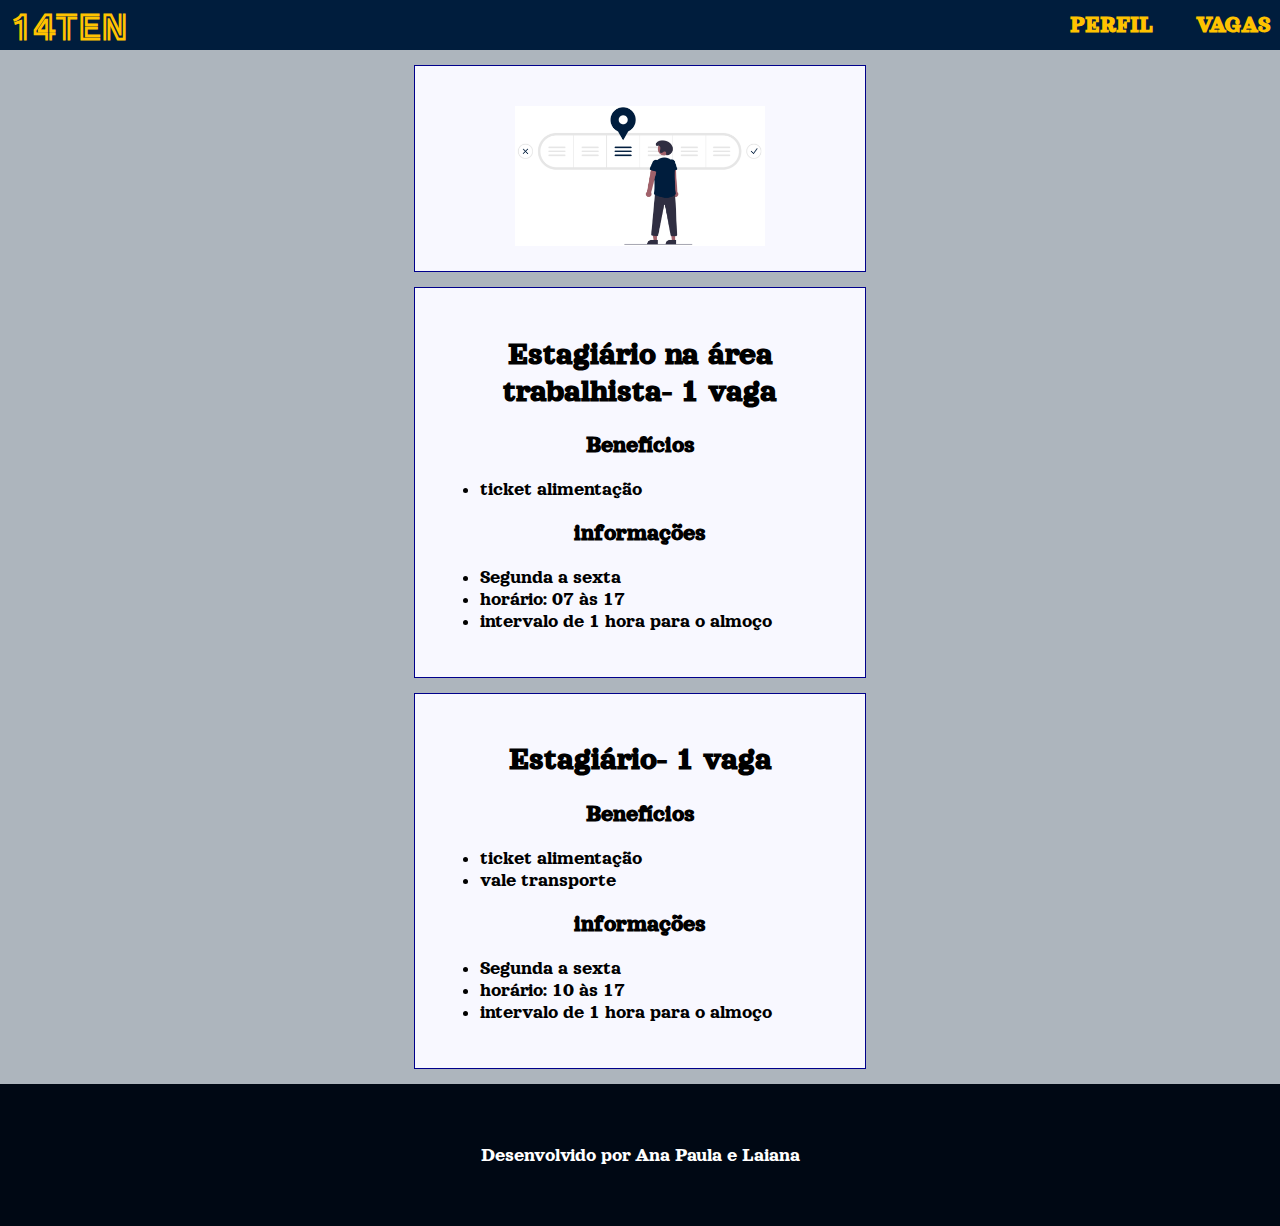
<file: Jobs.html>
<head>
    <meta charset="UTF-8">
    <meta name="viewport" content="width=device-width, initial-scale=1">
    <link rel="stylesheet" href="style.css" type="text/css" media="all" />
    <title></title>
</head>
<body>

   <header class= header>
    <h1>
      <a href="index.html">14TEN</a>
    </h1>
   <nav>
    <h2>
      <ul>
         <li><a href="Profile.html">PERFIL</a></li>
         <li><a href="JOBS.html">VAGAS</a></li>

      </ul>
    </h2>
   </nav>
  </header>
 
 <div class= information>
  <img src="Jobs1.png" alt="imagem de um homem" width="250px"/>
</div>

  
   <aside class= information>
     <h1>Estagiário na área trabalhista- 1 vaga</h1>
    <h2>Benefícios</h2>
    <ul>
      <li>ticket alimentação</li>
    </ul>
    
    <h2>informações</h2>
    <ul>
      <li>Segunda a sexta</li>
      <li>horário: 07 às 17</li>
      <li>intervalo de 1 hora para o almoço</li>
    </ul>
   </aside> 

  
   <aside class= information>
     <h1>Estagiário- 1 vaga</h1>
    <h2>Benefícios</h2>
    <ul>
      <li>ticket alimentação</li>
      <li>vale transporte</li>
    </ul>
    
    <h2>informações</h2>
    <ul>
      <li>Segunda a sexta</li>
      <li>horário: 10 às 17</li>
      <li>intervalo de 1 hora para o almoço</li>
    </ul>
   </aside> 

<footer>
  <p>Desenvolvido por Ana Paula e Laiana</p>
</footer>

</body>

</html>
</file>
<file: style.css>
@import url('https://fonts.googleapis.com/css2?family=Train+One&display=swap');
@import url('https://fonts.googleapis.com/css2?family=Orelega+One&display=swap');

body {
    font-size: 15pt;
    background-color: rgb(173,181,189);
    font-family: Orelega One;
    margin: 0;
}

a{
  text-decoration: none;
  color:#FFC300;
}
a:hover{
  color: rgb(0,29,61);
}

.header{
  font-family: Train One;
  height: 50px;
  background-color: rgb(0,29,61);
  display: flex;
  flex-direction: row;
}

.header {
justify-content: space-between;  
align-items: center;
padding-left: 10;
padding-right: 10;
}

.header nav ul {
display: flex;
width: 200px;
justify-content: space-between; 
}

.header nav ul li{
 list-style-type: none; 
}

main {
 font-size: 20pt;
}

section{
  text-align: center;
  font-family: Orelega One;
}

img {
 margin-top: 15px; 
 align-items: center;
}

ul{
  text-align: left;
}

h1{
  font-size: 25pt;
}

h2{
  font-size: 18pt;
  font-family: orelega one;
}

.information{
  font-size: 15pt;
  text-align: center;
  background-color: ghostwhite;
  max-width: 400px;
  padding: 25px;
  border: 1px solid darkblue;
  margin: 15 auto;
}


footer{
  background-color: rgb(0,8,20);
  color: white;
  padding: 40px;
  text-align: center;
  

}
</file>
